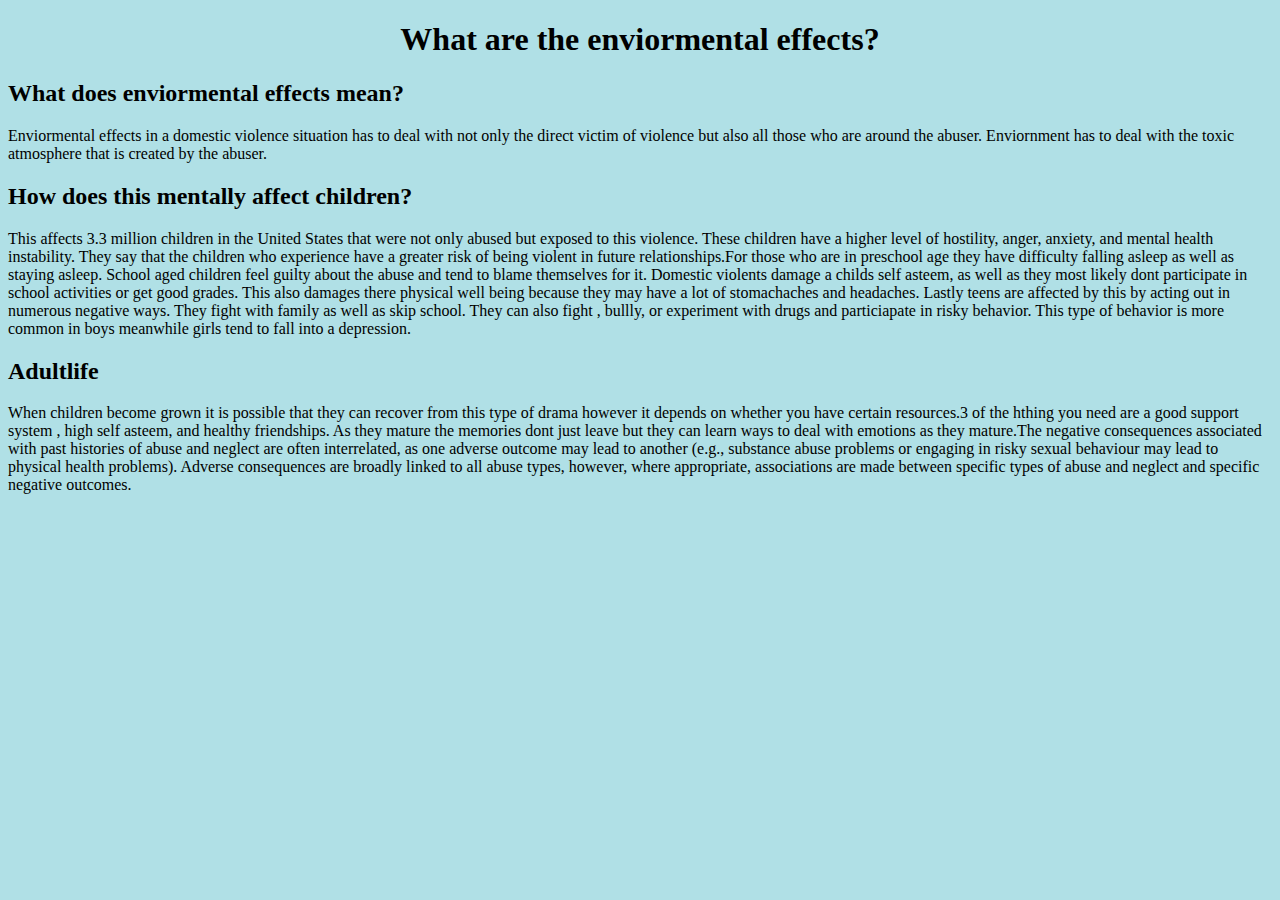
<file: enviornmental - Copy.html>
<!DOCTYPE html>
<html>
<body style= "background-color:powderblue;"
<head>
<title> Page Title </title>
</head>
<body>
<center>
<h1> What are the enviormental effects?</title>
</center> 
<!DOCTYPE HTML>
<html lang = "en">
<head>
  <title>listDemo.html</title>
  <meta charset = "UTF-8" />
</head>
<body>
  <h2>What does enviormental effects mean?</h2>
    <li>Enviormental effects in a domestic violence situation has to deal with not only the direct victim of violence but also all those who are around the abuser. Enviornment has to deal with the toxic atmosphere that is created by the abuser. </li>
  <h2>How does this mentally affect children?</h2>
    <li>This affects 3.3 million children in the United States that were not only abused but exposed to this violence. These children have a higher level of hostility, anger, anxiety, and mental health instability. They say that the children who experience have a greater risk of being violent in future relationships.For those who are in preschool age they have difficulty falling asleep as well as staying asleep. School aged children feel guilty about the abuse and tend to blame themselves for it. Domestic violents damage a childs self asteem, as well as they most likely dont participate in school activities or get good grades. This also damages there physical well being because they may have a lot of stomachaches and headaches. Lastly teens are affected by this by acting out in numerous negative ways. They fight with family as well as skip school. They can also fight , bullly, or experiment with drugs and particiapate in risky behavior. This type of behavior is more common in boys meanwhile girls tend to fall into a depression.   </li>
  <h2>Adultlife</h2>
  <li>When children become grown it is possible that they can recover from this type of drama however it depends on whether you have certain resources.3 of the hthing you need are a good support system , high self asteem, and healthy friendships. As they mature the memories dont just leave but they can learn ways to deal with emotions as they mature.The negative consequences associated with past histories of abuse and neglect are often interrelated, as one adverse outcome may lead to another (e.g., substance abuse problems or engaging in risky sexual behaviour may lead to physical health problems). Adverse consequences are broadly linked to all abuse types, however, where appropriate, associations are made between specific types of abuse and neglect and specific negative outcomes.</li>
</body>
</html>
</file>
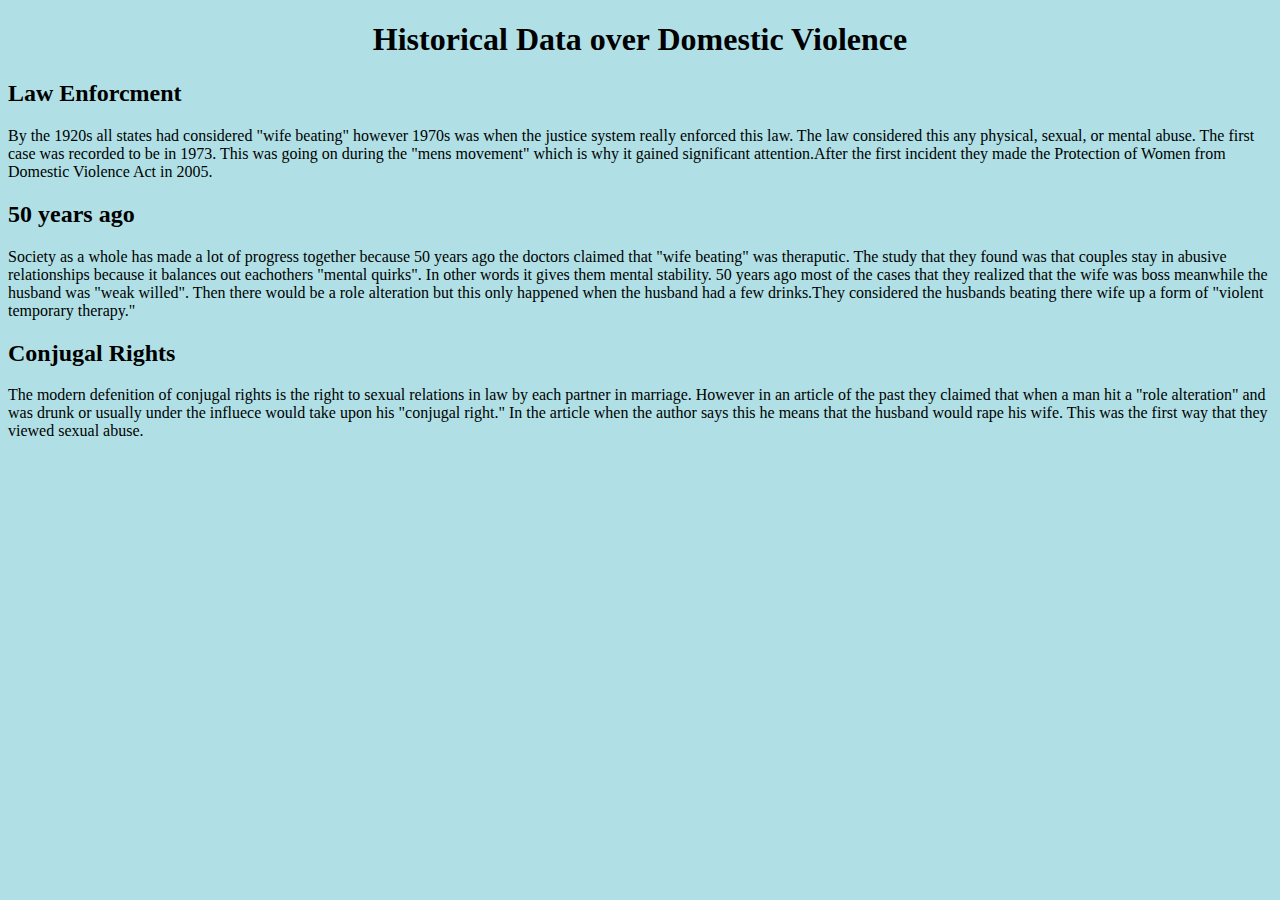
<file: Historical - Copy.html>
<!DOCTYPE html>
<html>
<body style= "background-color:powderblue;"
<head>
<title> Page Title </title>
</head>
<body>
<center>
<h1> Historical Data over Domestic Violence</title>
</center> 
<!DOCTYPE HTML>
<html lang = "en">
<head>
  <title>listDemo.html</title>
  <meta charset = "UTF-8" />
</head>
<body>
  <h2>Law Enforcment</h2>
    <li>By the 1920s all states had considered "wife beating" however 1970s was when the justice system really enforced this law. The law considered this any physical, sexual, or mental abuse. The first case was recorded to be in 1973. This was going on during the "mens movement" which is why it gained significant attention.After the first incident they made the Protection of Women from Domestic Violence Act in 2005.</li>
  <h2>50 years ago</h2>
    <li> Society as a whole has made a lot of progress together because 50 years ago the doctors claimed that "wife beating" was theraputic. The study that they found was that couples stay in abusive relationships because it balances out eachothers "mental quirks". In other words it gives them mental stability. 50 years ago most of the cases that they realized that the wife was boss meanwhile the husband was "weak willed". Then there would be a role alteration but this only happened when the husband had a few drinks.They considered the husbands beating there wife up a form of "violent temporary therapy."  </li>
  <h2>Conjugal Rights</h2>
  <li>The modern defenition of conjugal rights  is the right to sexual relations in law by each partner in marriage. However in an article of the past they claimed that when a man hit a "role alteration" and was drunk or usually under the influece would take upon his "conjugal right." In the article when the author says this he means that the husband would rape his wife. This was the first way that they viewed sexual abuse.</li>
</body>
</html>
</file>
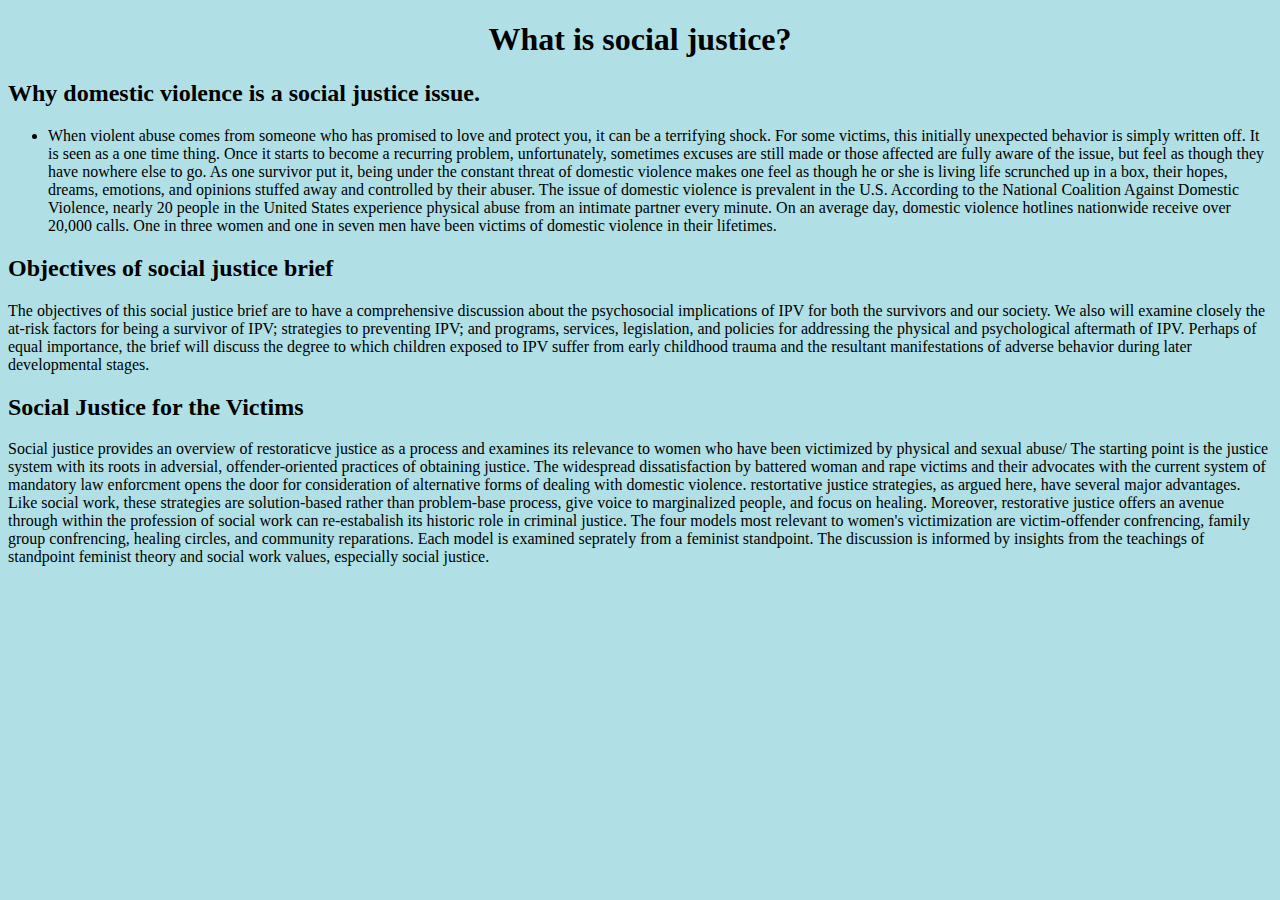
<file: social - Copy.html>
<!DOCTYPE html>
<html>
<body style= "background-color:powderblue;"
<head>
<title> Page Title </title>
</head>
<body>
<center>
<h1> What is social justice?</title>
</center> 
<!DOCTYPE HTML>
<html lang = "en">
<head>
  <title>listDemo.html</title>
  <meta charset = "UTF-8" />
</head>
<body>
  <h2>Why domestic violence is a social justice issue.</h2>
  <ul>
    <li>When violent abuse comes from someone who has promised to love and protect you, it can be a terrifying shock. For some victims, this initially unexpected behavior is simply written off. It is seen as a one time thing. Once it starts to become a recurring problem, unfortunately, sometimes excuses are still made or those affected are fully aware of the issue, but feel as though they have nowhere else to go. As one survivor put it, being under the constant threat of  domestic violence makes one feel as though he or she is living life scrunched up in a box, their hopes, dreams, emotions, and opinions stuffed away and controlled by their abuser. The issue of domestic violence is prevalent in the U.S. According to the National Coalition Against Domestic Violence, nearly 20 people in the United States experience physical abuse from an intimate partner every minute. On an average day, domestic violence hotlines nationwide receive over 20,000 calls. One in three women and one in seven men have been victims of domestic violence in their lifetimes.</li>
  </ul>
  <h2>Objectives of social justice brief</h2>
    <li>The objectives of this social justice brief are to
have a comprehensive discussion about the
psychosocial implications of IPV for both the
survivors and our society. We also will examine
closely the at-risk factors for being a survivor
of IPV; strategies to preventing IPV; and
programs, services, legislation, and policies
for addressing the physical and psychological
aftermath of IPV. Perhaps of equal importance,
the brief will discuss the degree to which
children exposed to IPV suffer from early
childhood trauma and the resultant
manifestations of adverse behavior during
later developmental stages.
</li>
  <h2>Social Justice for the Victims</h2>
  <li> Social justice provides an overview of restoraticve justice as a process and examines its relevance to women who have been victimized by physical and sexual abuse/ The starting point is the justice system with its roots in adversial, offender-oriented practices of obtaining justice. The widespread dissatisfaction by battered woman and rape victims and their advocates with the current system of mandatory law enforcment opens the door for consideration of alternative forms of dealing with domestic violence. restortative justice strategies, as argued here, have several major advantages. Like social work, these strategies are solution-based rather than problem-base process, give voice to marginalized people, and focus on healing. Moreover, restorative justice offers an avenue through within the profession of social work can re-estabalish its historic role in criminal justice. The four models most relevant to women's victimization are victim-offender confrencing, family group confrencing, healing circles, and community reparations. Each model is examined seprately from a feminist standpoint. The discussion is informed by insights from the teachings of standpoint feminist theory and social work values, especially social justice.
  </li>
</body>
</html>
</file>
